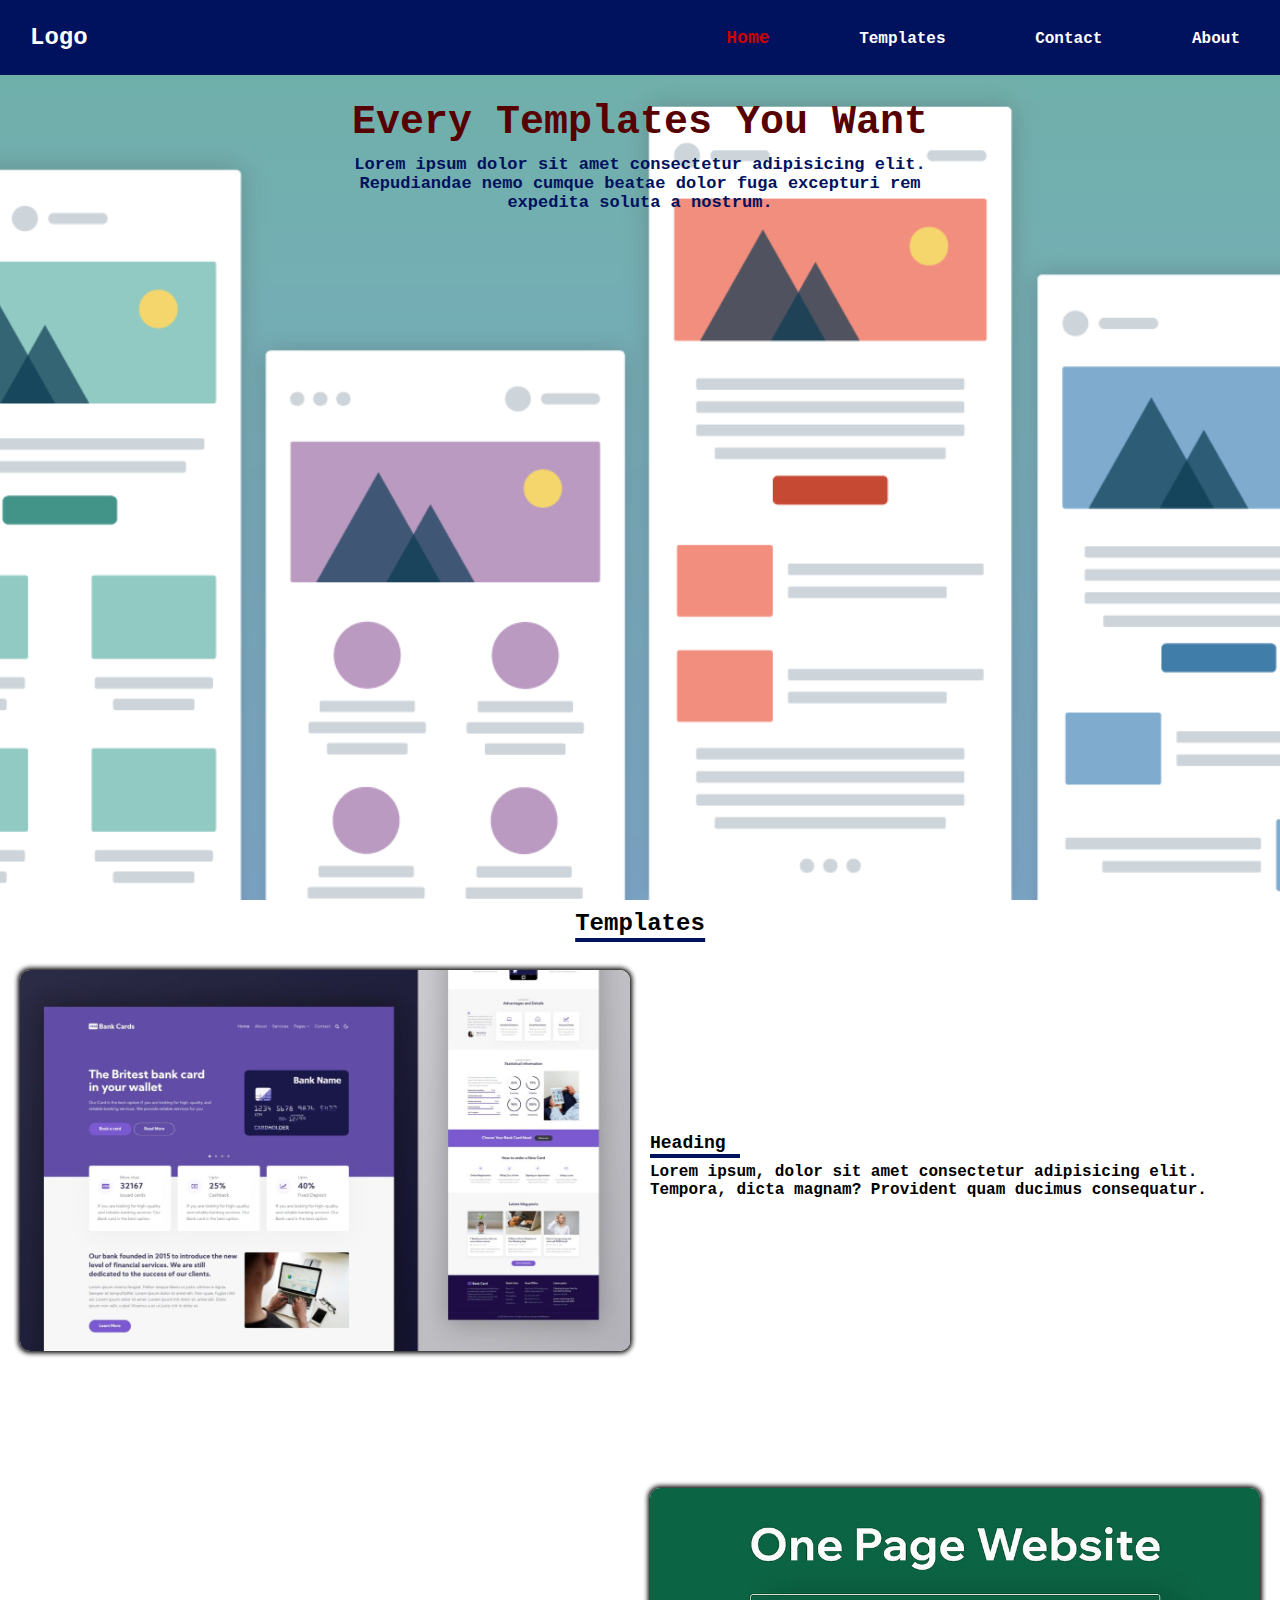
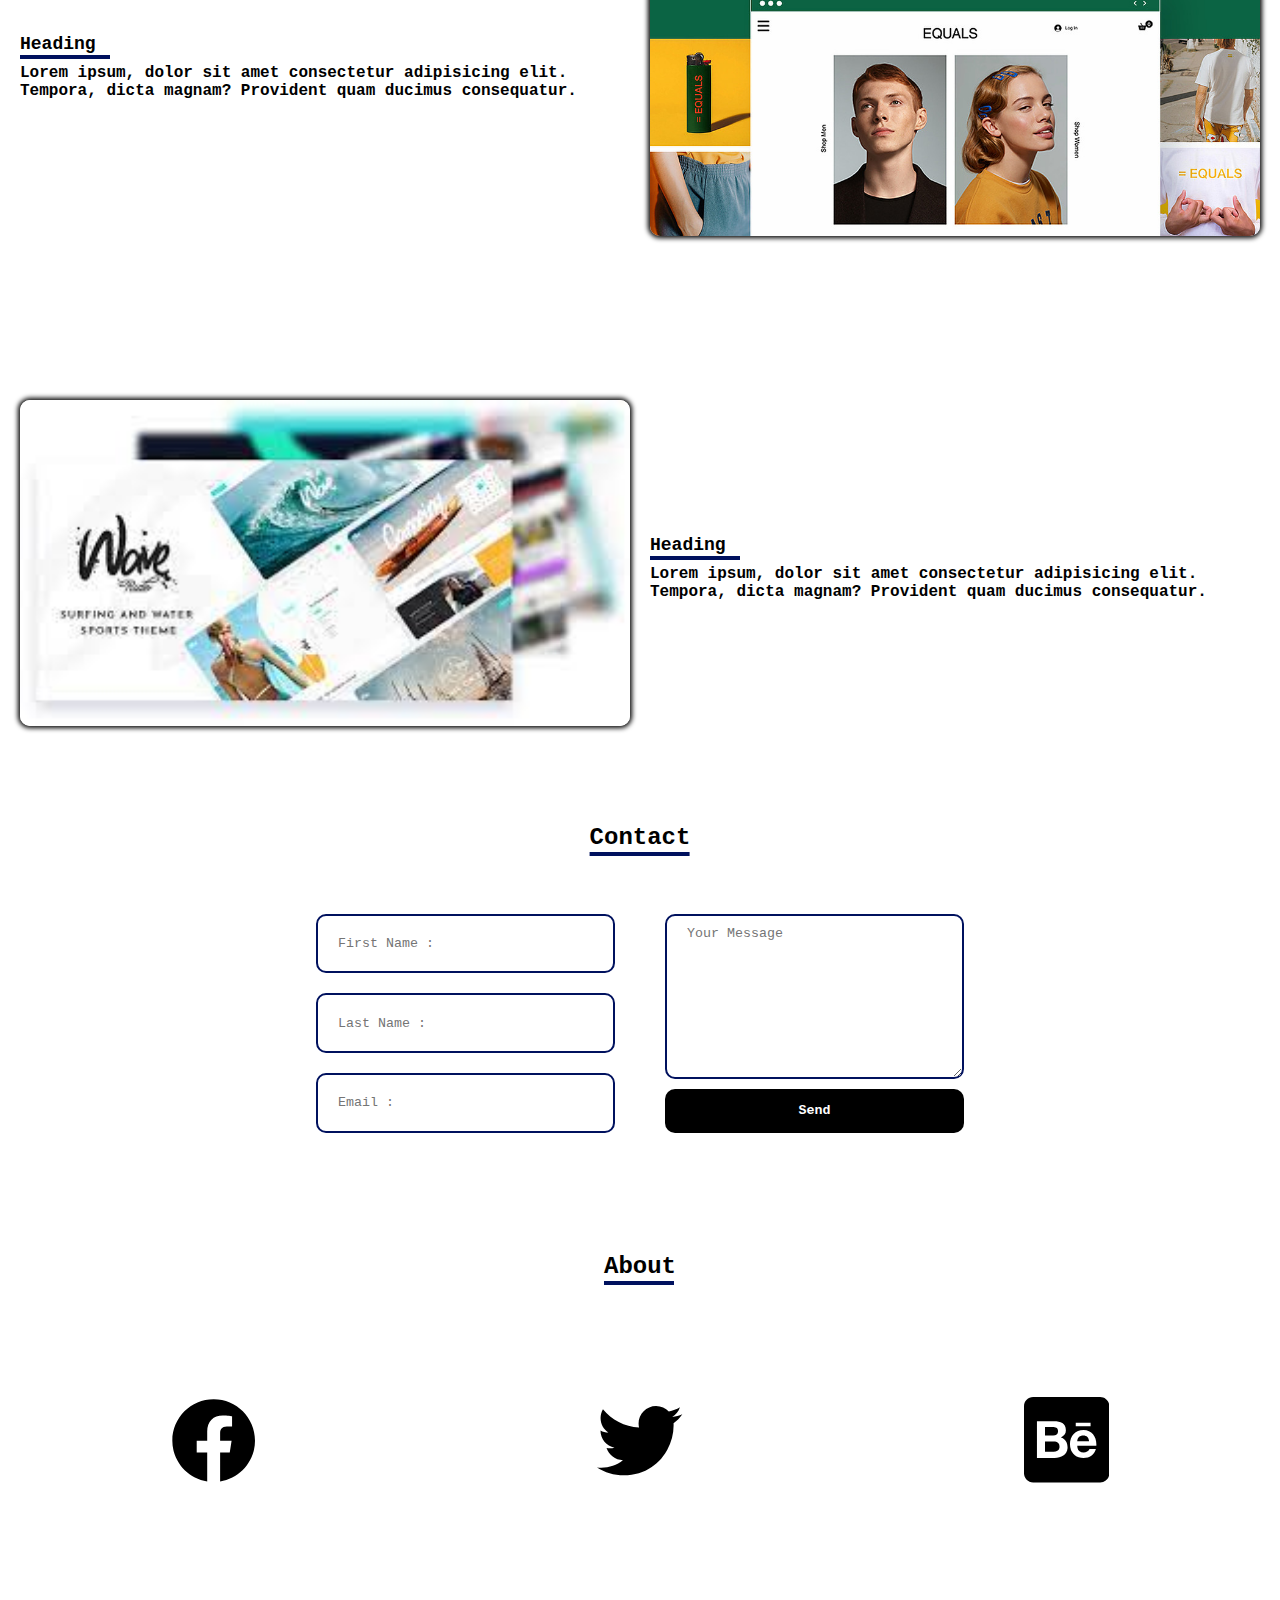
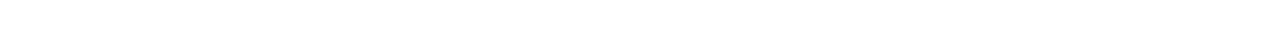
<file: index.html>
<!DOCTYPE html>
<html lang="en">
<head>
    <meta charset="UTF-8">
    <meta http-equiv="X-UA-Compatible" content="IE=edge">
    <meta name="viewport" content="width=device-width, initial-scale=1.0">
    <!-- link/css -->
    <link rel="stylesheet" href="css/master.css">

    <title>web design</title>
</head>
<body>
    <!-- header -->
    <header>
        <!-- nav -->
        <nav id="nav">
            <!-- logo section -->
            <div class="logo-sec" >
                <h2>logo</h2>
            </div>
            
            
            <!-- list section -->
            <div class="list-sec" id="list-sec">
                <!-- nav button -->
                <div class="nav-but" id="navBut">
                    <span id="span-up"></span>
                    <span id="mid-span"></span>
                    <span id="span-down"></span>
                </div>
                <!-- list-items -->
                
                <ul class="list-items" id="list-items">
                    <li class="item"><a href="#home" id="HOME" class="active ">home</a></li>
                    <li class="item"><a href="#templates" id="TEMPLATES">templates</a></li>
                    <li class="item" ><a href="#contact" id="CONTACT">contact</a></li>
                    <li class="item"><a href="#about" id="ABOUT">about</a></li>
                </ul>
            </div>
        </nav>
        <!-- header-content -->
        <div class="header-content" id="home">
            <!-- head of header section -->
            <div class="header-head">
                <h1>every templates you want</h1>
                <p>Lorem ipsum dolor sit amet consectetur adipisicing elit. Repudiandae nemo cumque beatae dolor fuga excepturi rem expedita soluta a nostrum.</p>
            </div>
        </div>
        
        
    </header>
    <!-- main section(template) -->
    <main class="template" id="templates">
        <h2>templates</h2>
        <div class="templates">
            <img src="images/multiple-pages.png" alt="">
            <div class="description">
                <h4>heading</h4>
                <p>Lorem ipsum, dolor sit amet consectetur adipisicing elit. Tempora, dicta magnam? Provident quam ducimus consequatur.</p>    
            </div>
        </div>
        <div class="templates">
            <div class="description">
                <h4>heading</h4>
                <p>Lorem ipsum, dolor sit amet consectetur adipisicing elit. Tempora, dicta magnam? Provident quam ducimus consequatur.</p>    
            </div>
            <img src="images/one-page.png" alt="">
            
        </div>
        <div class="templates">
            <img src="images/headerBg.png" alt="">
            <div class="description">
                <h4>heading</h4>
                <p>Lorem ipsum, dolor sit amet consectetur adipisicing elit. Tempora, dicta magnam? Provident quam ducimus consequatur.</p>    
            </div>
        </div>
    </main>
    <!-- contact section -->
    <section class="contact" id="contact">
        <h2>contact</h2>
        <div class="container">
            <form action="thanks.html">
                
                <div class="info">
                    <input type="text" placeholder="first name :">
                    <input type="text" placeholder="last name :">
                    <input type="email" placeholder="email :">
                </div>
                <div class="msg">
                    <textarea cols="30" rows="10" placeholder="your message"></textarea>
                    <input type="submit" value="send">
                </div>
            </form>
        </div>
    </section>
    <!-- about section -->
    <section class="about" id="about">
        <h2>about</h2>
        <div class="social-media">
            <div class="social">
                
                <a id="facebock" href="https://www.facebock.com"><label for="facebock"><svg xmlns="http://www.w3.org/2000/svg" viewBox="0 0 512 512"><!--! Font Awesome Pro 6.1.1 by @fontawesome - https://fontawesome.com License - https://fontawesome.com/license (Commercial License) Copyright 2022 Fonticons, Inc. --><path d="M504 256C504 119 393 8 256 8S8 119 8 256c0 123.78 90.69 226.38 209.25 245V327.69h-63V256h63v-54.64c0-62.15 37-96.48 93.67-96.48 27.14 0 55.52 4.84 55.52 4.84v61h-31.28c-30.8 0-40.41 19.12-40.41 38.73V256h68.78l-11 71.69h-57.78V501C413.31 482.38 504 379.78 504 256z"/></svg></label></a>
            </div>
            <div class="social">
                <a id="twitter" href="https://www.twitter.com"><label for="twitter"><svg xmlns="http://www.w3.org/2000/svg" viewBox="0 0 512 512"><!--! Font Awesome Pro 6.1.1 by @fontawesome - https://fontawesome.com License - https://fontawesome.com/license (Commercial License) Copyright 2022 Fonticons, Inc. --><path d="M459.37 151.716c.325 4.548.325 9.097.325 13.645 0 138.72-105.583 298.558-298.558 298.558-59.452 0-114.68-17.219-161.137-47.106 8.447.974 16.568 1.299 25.34 1.299 49.055 0 94.213-16.568 130.274-44.832-46.132-.975-84.792-31.188-98.112-72.772 6.498.974 12.995 1.624 19.818 1.624 9.421 0 18.843-1.3 27.614-3.573-48.081-9.747-84.143-51.98-84.143-102.985v-1.299c13.969 7.797 30.214 12.67 47.431 13.319-28.264-18.843-46.781-51.005-46.781-87.391 0-19.492 5.197-37.36 14.294-52.954 51.655 63.675 129.3 105.258 216.365 109.807-1.624-7.797-2.599-15.918-2.599-24.04 0-57.828 46.782-104.934 104.934-104.934 30.213 0 57.502 12.67 76.67 33.137 23.715-4.548 46.456-13.32 66.599-25.34-7.798 24.366-24.366 44.833-46.132 57.827 21.117-2.273 41.584-8.122 60.426-16.243-14.292 20.791-32.161 39.308-52.628 54.253z"/></svg></label>
                </a>
            </div>
            <div class="social">
                <a href="https://www.behance.com"><label for="behance"><svg xmlns="http://www.w3.org/2000/svg" viewBox="0 0 448 512"><!--! Font Awesome Pro 6.1.1 by @fontawesome - https://fontawesome.com License - https://fontawesome.com/license (Commercial License) Copyright 2022 Fonticons, Inc. --><path d="M186.5 293c0 19.3-14 25.4-31.2 25.4h-45.1v-52.9h46c18.6.1 30.3 7.8 30.3 27.5zm-7.7-82.3c0-17.7-13.7-21.9-28.9-21.9h-39.6v44.8H153c15.1 0 25.8-6.6 25.8-22.9zm132.3 23.2c-18.3 0-30.5 11.4-31.7 29.7h62.2c-1.7-18.5-11.3-29.7-30.5-29.7zM448 80v352c0 26.5-21.5 48-48 48H48c-26.5 0-48-21.5-48-48V80c0-26.5 21.5-48 48-48h352c26.5 0 48 21.5 48 48zM271.7 185h77.8v-18.9h-77.8V185zm-43 110.3c0-24.1-11.4-44.9-35-51.6 17.2-8.2 26.2-17.7 26.2-37 0-38.2-28.5-47.5-61.4-47.5H68v192h93.1c34.9-.2 67.6-16.9 67.6-55.9zM380 280.5c0-41.1-24.1-75.4-67.6-75.4-42.4 0-71.1 31.8-71.1 73.6 0 43.3 27.3 73 71.1 73 33.2 0 54.7-14.9 65.1-46.8h-33.7c-3.7 11.9-18.6 18.1-30.2 18.1-22.4 0-34.1-13.1-34.1-35.3h100.2c.1-2.3.3-4.8.3-7.2z"/></svg></label></a>
            </div>
        </div>
    </section>
    <script src="js/main.js"></script>
</body>
</html>
</file>
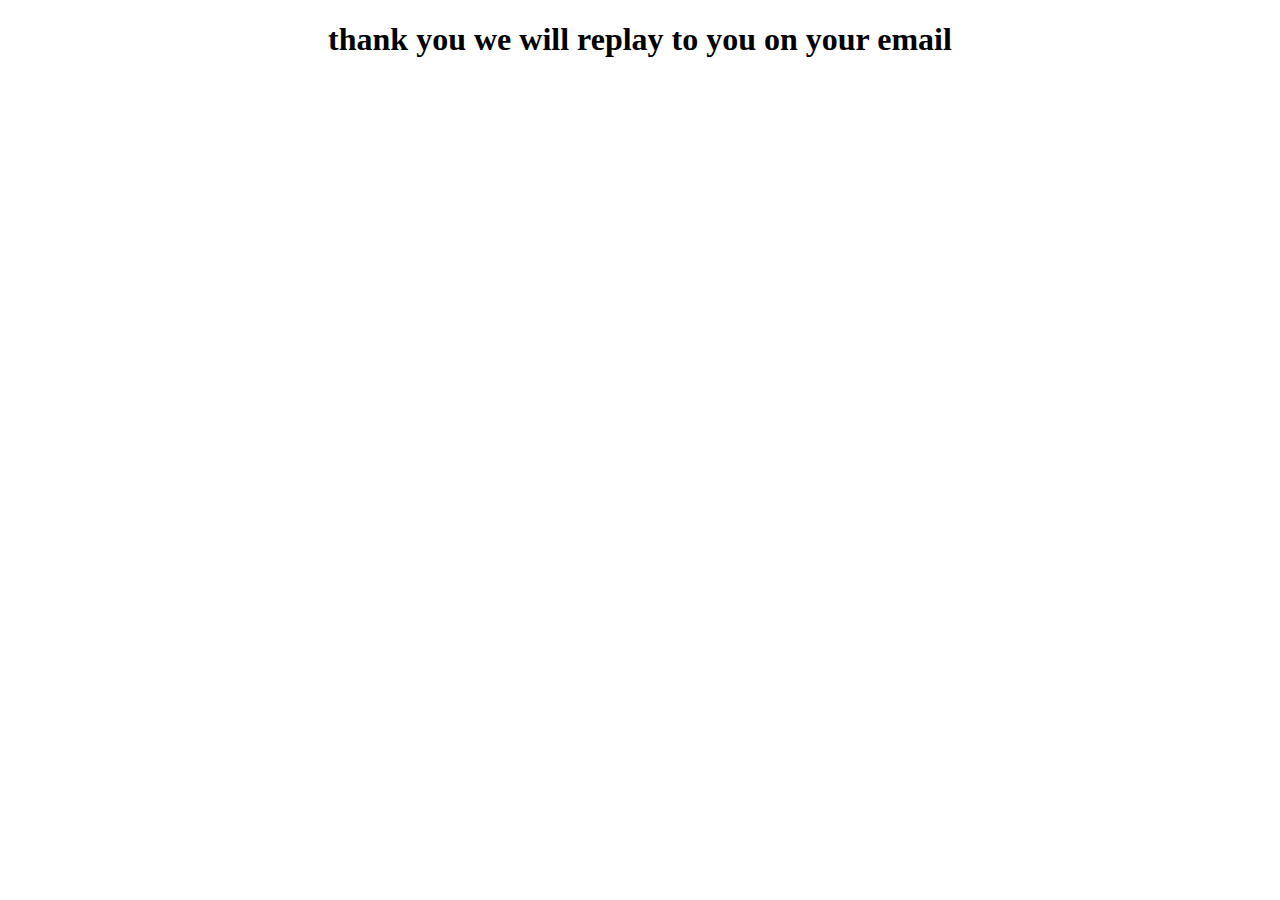
<file: thanks.html>
<!DOCTYPE html>
<html lang="en">
<head>
  <meta charset="UTF-8">
  <meta http-equiv="X-UA-Compatible" content="IE=edge">
  <meta name="viewport" content="width=device-width, initial-scale=1.0">
  <title>thanks</title>
</head>
<body>
  <h1 style="text-align: center;">thank you we will replay to you on your email</h1>
  <script>
    window.onload=()=>{
      setTimeout(()=>{
        window.location="index.html";
      },4000)
    }
  </script>
</body>
</html>
</file>
<file: css/master.css>
* {
  padding: 0;
  margin: 0;
  font-family: 'Courier New', Courier, monospace;
  scroll-behavior: smooth;
}

:root {
  --red-color--:#d80000;
  --general-color:#ca0000;
  --primery-color--:#00115e;
  --blue-color--:#0024c5;
  --drop-color--:#730096;
  --drop-text-color--:#ffffff;
}

h1, h2, h3, h4, h5, h6 {
  text-transform: capitalize;
}

header {
  background-size: cover;
  background-position: center;
  background-image: url(../images/header-bg.png);
  background-attachment: fixed;
  display: block;
  width: 100%;
  height: 100vh;
}

header nav {
  display: block;
  width: 100%;
  height: 75px;
  position: absolute;
  top: 0;
  left: 0;
  background-color: var(--primery-color--);
  z-index: 999999;
  -webkit-transition: all 0.5s ease;
  transition: all 0.5s ease;
}

header nav .logo-sec {
  float: left;
  width: 30%;
  height: 100%;
  display: -webkit-box;
  display: -ms-flexbox;
  display: flex;
  -webkit-box-align: center;
      -ms-flex-align: center;
          align-items: center;
  color: #fff;
  padding: 10px 30px;
  -webkit-box-sizing: border-box;
          box-sizing: border-box;
}

header nav .list-sec {
  float: right;
  width: 70%;
  height: 100%;
  display: -webkit-box;
  display: -ms-flexbox;
  display: flex;
  -webkit-box-align: center;
      -ms-flex-align: center;
          align-items: center;
  -webkit-box-pack: end;
      -ms-flex-pack: end;
          justify-content: flex-end;
  color: #fff;
  font-weight: 700;
  -webkit-box-sizing: border-box;
          box-sizing: border-box;
}

header nav .list-sec .list-items {
  float: right;
}

header nav .list-sec .list-items .active {
  font-size: 18px;
  color: var(--general-color) !important;
}

header nav .list-sec .list-items .item {
  list-style: none;
  display: inline-block;
}

header nav .list-sec .list-items .item a {
  text-transform: capitalize;
  padding: 20px 40px;
  text-decoration: none;
  color: #fff;
  display: -webkit-box;
  display: -ms-flexbox;
  display: flex;
  -webkit-box-align: center;
      -ms-flex-align: center;
          align-items: center;
}

header nav .list-sec .list-items .item > a:hover {
  color: var(--general-color) !important;
  -webkit-transition: 0.4s ease;
  transition: 0.4s ease;
}

header .header-content {
  width: 80%;
  margin: 0 auto;
}

header .header-content .header-head {
  text-align: center;
  font-weight: bold;
  top: 100px;
  position: relative;
}

header .header-content .header-head h1 {
  font-size: 40px;
  color: #570000;
}

header .header-content .header-head p {
  color: var(--primery-color--);
  font-size: 17px;
  max-width: 600px;
  margin: 10px auto;
}

.drop-down {
  -webkit-animation: drop-down 0.4s ease;
          animation: drop-down 0.4s ease;
}

.drop-up {
  -webkit-animation: drop-up 0.4s ease;
          animation: drop-up 0.4s ease;
}

.rotate-in {
  -webkit-animation: rotate-in 0.4s linear;
          animation: rotate-in 0.4s linear;
}

.rotate-out {
  -webkit-animation: rotate-out 0.4s linear;
          animation: rotate-out 0.4s linear;
}

.rotate-in1 {
  -webkit-animation: rotate-in1 0.4s linear;
          animation: rotate-in1 0.4s linear;
}

.rotate-out1 {
  -webkit-animation: rotate-out1 0.4s linear;
          animation: rotate-out1 0.4s linear;
}

.slide-left {
  -webkit-animation: slide-left 0.4s linear;
          animation: slide-left 0.4s linear;
}

.slide-right {
  -webkit-animation: slide-right 0.4s linear;
          animation: slide-right 0.4s linear;
}

@-webkit-keyframes slide-left {
  0% {
    right: -200px;
  }
  100% {
    right: 0;
  }
}

@keyframes slide-left {
  0% {
    right: -200px;
  }
  100% {
    right: 0;
  }
}

@-webkit-keyframes slide-right {
  0% {
    right: 0;
  }
  100% {
    right: -200px;
  }
}

@keyframes slide-right {
  0% {
    right: 0;
  }
  100% {
    right: -200px;
  }
}

@-webkit-keyframes rotate-out {
  0% {
    top: 50%;
    -webkit-transform: rotate(-45deg);
            transform: rotate(-45deg);
  }
  100% {
    top: 4px;
    -webkit-transform: rotate(0deg);
            transform: rotate(0deg);
  }
}

@keyframes rotate-out {
  0% {
    top: 50%;
    -webkit-transform: rotate(-45deg);
            transform: rotate(-45deg);
  }
  100% {
    top: 4px;
    -webkit-transform: rotate(0deg);
            transform: rotate(0deg);
  }
}

@-webkit-keyframes rotate-in {
  0% {
    -webkit-transform: rotate(0deg);
            transform: rotate(0deg);
  }
  100% {
    -webkit-transform: rotate(-45deg);
            transform: rotate(-45deg);
  }
}

@keyframes rotate-in {
  0% {
    -webkit-transform: rotate(0deg);
            transform: rotate(0deg);
  }
  100% {
    -webkit-transform: rotate(-45deg);
            transform: rotate(-45deg);
  }
}

@-webkit-keyframes rotate-out1 {
  0% {
    top: 50%;
    -webkit-transform: rotate(45deg);
            transform: rotate(45deg);
  }
  100% {
    top: 24px;
    -webkit-transform: rotate(0deg);
            transform: rotate(0deg);
  }
}

@keyframes rotate-out1 {
  0% {
    top: 50%;
    -webkit-transform: rotate(45deg);
            transform: rotate(45deg);
  }
  100% {
    top: 24px;
    -webkit-transform: rotate(0deg);
            transform: rotate(0deg);
  }
}

@-webkit-keyframes rotate-in1 {
  0% {
    -webkit-transform: rotate(0deg);
            transform: rotate(0deg);
  }
  100% {
    -webkit-transform: rotate(45deg);
            transform: rotate(45deg);
  }
}

@keyframes rotate-in1 {
  0% {
    -webkit-transform: rotate(0deg);
            transform: rotate(0deg);
  }
  100% {
    -webkit-transform: rotate(45deg);
            transform: rotate(45deg);
  }
}

@media (max-width: 1100px) {
  .list-sec {
    right: -200px;
    z-index: 99;
    position: fixed;
    min-width: 200px;
    max-width: 200px;
    height: 100%;
    display: -webkit-box;
    display: -ms-flexbox;
    display: flex;
    -webkit-box-pack: center;
        -ms-flex-pack: center;
            justify-content: center;
    color: #fff;
    font-weight: 700;
    background-color: var(--primery-color--);
  }
  .list-sec .nav-but {
    position: absolute;
    top: 20px;
    left: -35px;
    width: 30px;
    height: 30px;
    display: -webkit-box;
    display: -ms-flexbox;
    display: flex;
    -webkit-box-pack: center;
        -ms-flex-pack: center;
            justify-content: center;
    -webkit-box-align: center;
        -ms-flex-align: center;
            align-items: center;
    -ms-flex-wrap: wrap;
        flex-wrap: wrap;
  }
  .list-sec .nav-but span {
    width: 25px;
    height: 3px;
    background-color: #fff;
  }
  .list-sec .list-items {
    float: right;
  }
  .list-sec .list-items .active {
    font-size: 18px;
    color: var(--general-color) !important;
  }
  .list-sec .list-items .item {
    list-style: none;
    display: inline-block;
  }
  .list-sec .list-items .item a {
    text-transform: capitalize;
    padding: 20px 40px;
    text-decoration: none;
    color: #fff;
    display: -webkit-box;
    display: -ms-flexbox;
    display: flex;
    -webkit-box-align: center;
        -ms-flex-align: center;
            align-items: center;
  }
  .list-sec .list-items .item > a:hover {
    color: var(--general-color) !important;
    -webkit-transition: 0.4s ease;
    transition: 0.4s ease;
  }
}

@keyframes slide-left {
  0% {
    right: -200px;
  }
  100% {
    right: 0;
  }
}

@keyframes slide-right {
  0% {
    right: 0;
  }
  100% {
    right: -200px;
  }
}

.template {
  display: -ms-grid;
  display: grid;
  -ms-grid-rows: (1fr)[3];
      grid-template-rows: repeat(3, 1fr);
}

.template h2 {
  padding: 10px 0;
  position: absolute;
  left: 50%;
  -webkit-transform: translate(-50%);
          transform: translate(-50%);
}

.template h2::after {
  content: '';
  width: 130px;
  background-color: var(--primery-color--);
  height: 4px;
  position: absolute;
  bottom: 5px;
  left: 0;
}

.template .templates {
  margin-top: 20px;
  display: -ms-grid;
  display: grid;
  -ms-grid-columns: 1fr 1fr;
      grid-template-columns: 1fr 1fr;
  padding: 50px 20px;
  grid-column-gap: 20px;
  -webkit-box-align: center;
      -ms-flex-align: center;
          align-items: center;
}

.template .templates img {
  -webkit-box-shadow: 0 0 5px 2px #000;
          box-shadow: 0 0 5px 2px #000;
  border-radius: 10px;
  width: 100%;
}

.template .templates .description h4 {
  position: relative;
  font-size: 18px;
  padding: 10px 0;
}

.template .templates .description h4::after {
  content: '';
  width: 90px;
  background-color: var(--primery-color--);
  height: 4px;
  position: absolute;
  bottom: 5px;
  left: 0;
}

.template .templates .description p {
  font-weight: 600;
}

.contact {
  padding: 10px;
}

.contact h2 {
  padding: 10px 0;
  position: absolute;
  left: 50%;
  -webkit-transform: translate(-50%);
          transform: translate(-50%);
}

.contact h2::after {
  content: '';
  width: 100px;
  background-color: var(--primery-color--);
  height: 4px;
  position: absolute;
  bottom: 5px;
  left: 0;
}

.contact .container {
  display: -webkit-box;
  display: -ms-flexbox;
  display: flex;
  -webkit-box-pack: center;
      -ms-flex-pack: center;
          justify-content: center;
  -webkit-box-align: center;
      -ms-flex-align: center;
          align-items: center;
  padding: 100px 0;
}

.contact .container form {
  display: -ms-grid;
  display: grid;
  -ms-grid-columns: 1fr 1fr;
      grid-template-columns: 1fr 1fr;
  grid-gap: 50px;
}

.contact .container form .info {
  display: -ms-grid;
  display: grid;
  -ms-grid-rows: (1fr)[3];
      grid-template-rows: repeat(3, 1fr);
  grid-gap: 20px;
}

.contact .container form input {
  text-transform: capitalize;
  display: block;
  padding: 10px 20px;
  border-radius: 10px;
  border: 2px solid var(--primery-color--);
}

.contact .container form .msg {
  display: -ms-grid;
  display: grid;
  -ms-grid-rows: 80% 20%;
      grid-template-rows: 80% 20%;
}

.contact .container form .msg input {
  border: none;
  background-color: #000;
  color: #fff;
  font-weight: bold;
  cursor: pointer;
  -webkit-transition: all 0.3s ease;
  transition: all 0.3s ease;
}

.contact .container form .msg input:hover {
  background-color: var(--blue-color--);
  color: #000;
}

.contact .container form .msg textarea {
  text-transform: capitalize;
  margin-bottom: 10px;
  padding: 10px 20px;
  border-radius: 10px;
  border: 2px solid var(--primery-color--);
}

.about h2 {
  padding: 10px 0;
  position: absolute;
  left: 50%;
  -webkit-transform: translate(-50%);
          transform: translate(-50%);
}

.about h2::after {
  content: '';
  width: 70px;
  background-color: var(--primery-color--);
  height: 4px;
  position: absolute;
  bottom: 5px;
  left: 0;
}

.about .social-media {
  padding: 50px 0;
  display: -ms-grid;
  display: grid;
  -ms-grid-columns: (1fr)[3];
      grid-template-columns: repeat(3, 1fr);
  height: 300px;
}

.about .social-media .social {
  width: 100%;
  display: -webkit-box;
  display: -ms-flexbox;
  display: flex;
  -webkit-box-pack: center;
      -ms-flex-pack: center;
          justify-content: center;
  -webkit-box-align: center;
      -ms-flex-align: center;
          align-items: center;
}

.about .social-media .social a {
  width: 20%;
  -webkit-transition: all 0.4s ease;
  transition: all 0.4s ease;
}

.about .social-media .social a label {
  cursor: pointer;
}

.about .social-media .social a label svg {
  width: 100%;
}

.about .social-media .social a:hover {
  width: 30%;
}
/*# sourceMappingURL=master.css.map */
</file>
